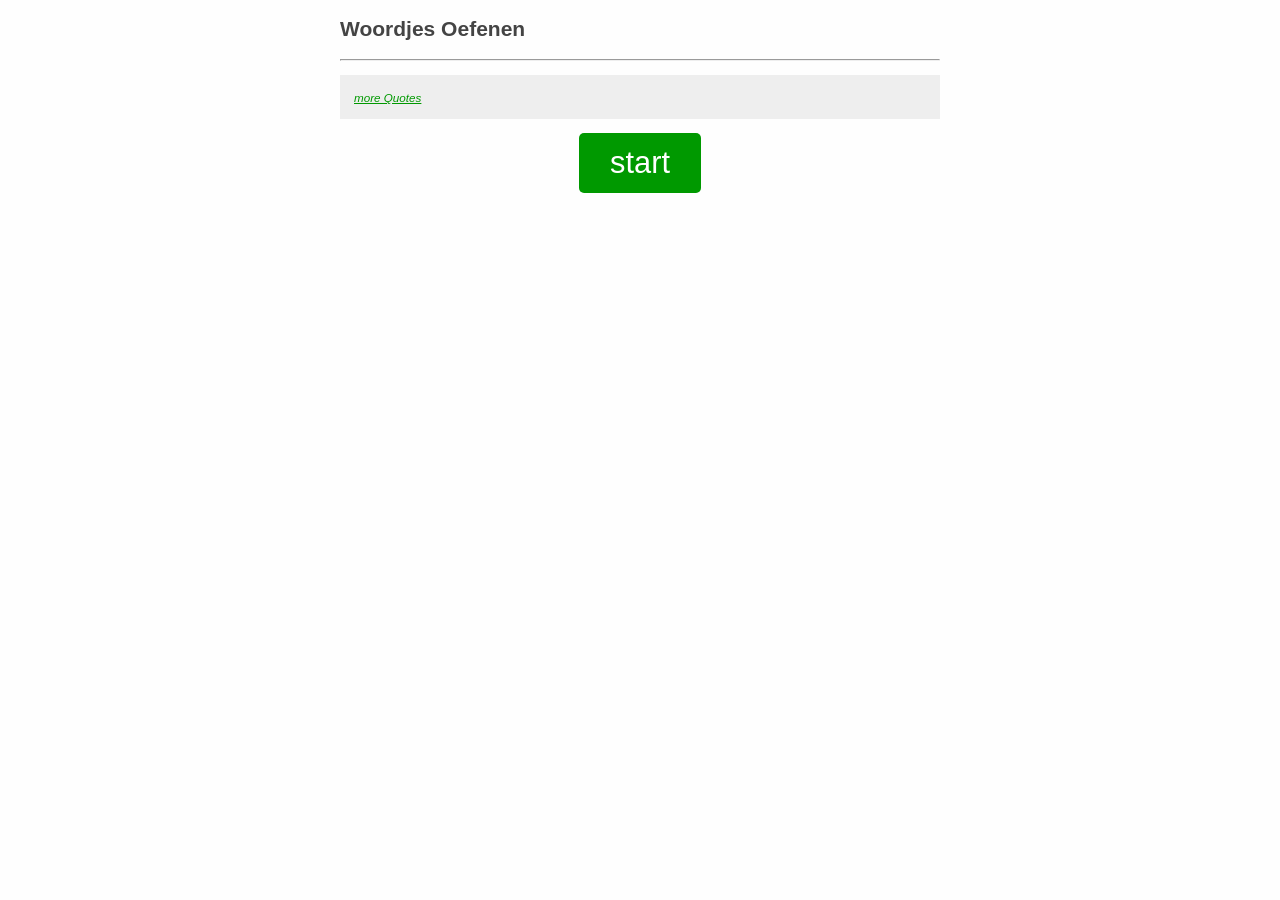
<file: index.html>
<!DOCTYPE html>
<html>

<head>
    <title>Woordjes Oefenen</title>
    <meta charset="utf-8" />
    <link rel="apple-touch-icon" sizes="180x180" href="/apple-touch-icon.png">
    <link rel="icon" type="image/png" sizes="32x32" href="/favicon-32x32.png">
    <link rel="icon" type="image/png" sizes="16x16" href="/favicon-16x16.png">
    <link rel="manifest" href="/site.webmanifest">
</head>

<body>

    <style>
        body {
            padding: 0;
            margin: 0;
            font: 14px sans-serif;
            color: #444;
            background-color: #fefefe;
        }
        
        a {
            color: #090;
        }
        
        .center {
            max-width: 600px;
            margin: 0 auto;
        }
        
        .text-center {
            text-align: center;
            
        }

        .bfgb {
            margin: 0 auto;
            background-color: #090;
            border-radius: 5px;
            display: inline-block;
            color: #fff;
            padding: 0.4em 1em;
            font-size: 2.2em;
            text-decoration: none;
        }
        
        .well {
            padding: 1em;
            background-color: #eee;
        }

    </style>
    
    <div class="center">
        <h2>Woordjes Oefenen</h2>
        
        <hr/>
        
        <p class="well">
            <script type="text/javascript" src="https://www.brainyquote.com/link/quotefu.js"></script>
            <small><i><a href="https://www.brainyquote.com/quote_of_the_day" target="_blank" rel="nofollow">more Quotes</a></i></small>            
        </p>
        
        <div class="text-center">
            <a class="bfgb" href="./site/index.html">start</a>
        </div>
    </div>



</body>

</html>
</file>
